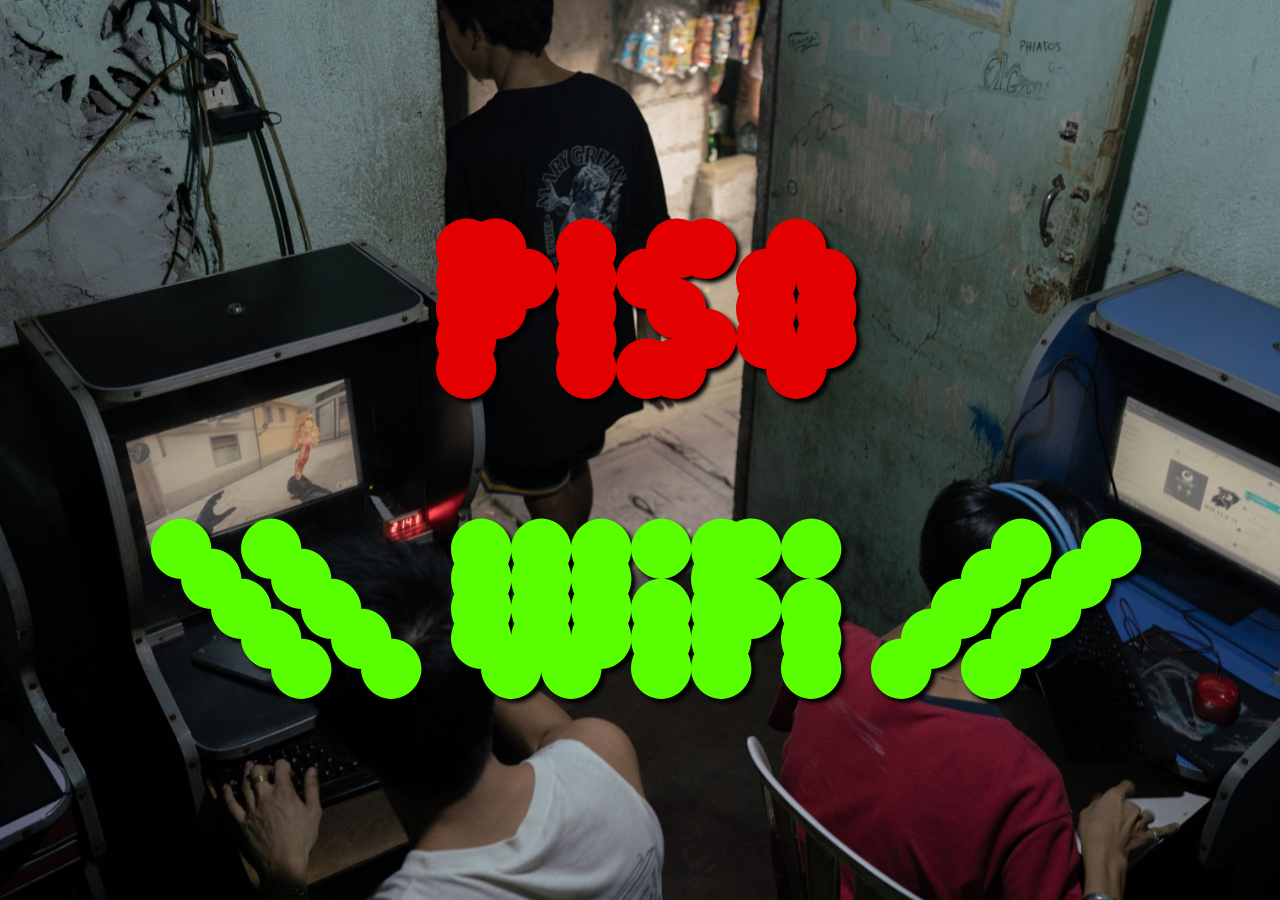
<file: webzine/index.html>
<!DOCTYPE html>
<html lang="en">
<head>
    <meta charset="UTF-8">
    <meta name="viewport" content="width=device-width, initial-scale=1.0">
    <title>PISONET</title>
    <link rel="stylesheet" href="style.css">
</head>
<body>
    <div class="background">
        <h1 class="piso">PISO</h1>
        <h1 class="wifi">\\ WiFi //</h1>
    </div>
</body>
</html>
</file>
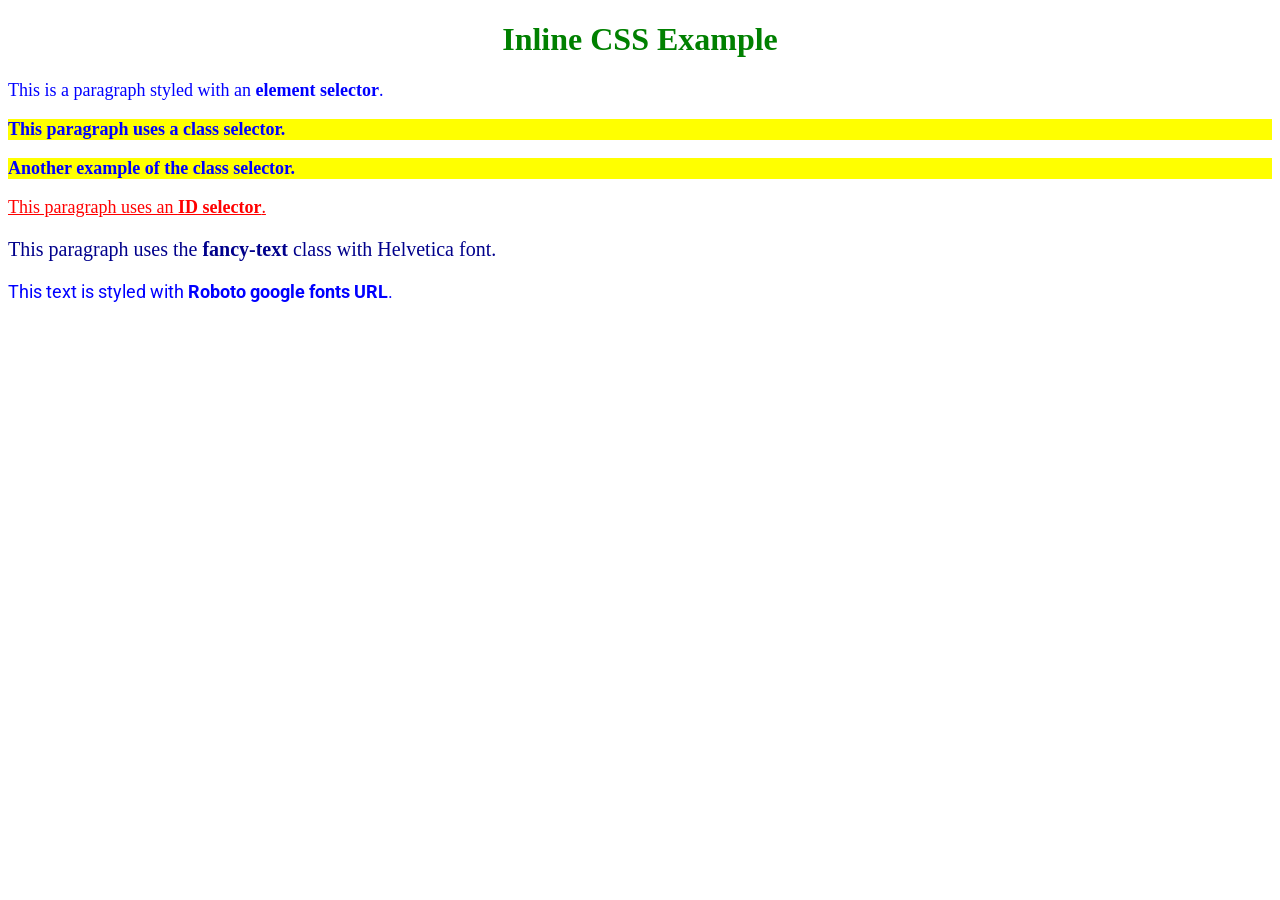
<file: week2/index.html>
<!DOCTYPE html>
<html>
  <head>
    <title>CSS Basics Example</title>
    <link rel="stylesheet" href="style.css" />
  
    <link rel="preconnect" href="https://fonts.googleapis.com" />
    <link rel="preconnect" href="https://fonts.gstatic.com" crossorigin />
    <link
      href="https://fonts.googleapis.com/css2?family=Athiti:wght@200;300;400;500;600;700&family=Google+Sans+Code:ital,wght@0,300..800;1,300..800&family=IBM+Plex+Sans+Thai:wght@100;200;300;400;500;600;700&family=IBM+Plex+Sans:ital,wght@0,100..700;1,100..700&family=Kanit:ital,wght@0,100;0,200;0,300;0,400;0,500;0,600;0,700;0,800;0,900;1,100;1,200;1,300;1,400;1,500;1,600;1,700;1,800;1,900&family=Libertinus+Keyboard&family=Noto+Sans+Thai:wght@100..900&family=Prompt:ital,wght@0,100;0,200;0,300;0,400;0,500;0,600;0,700;0,800;0,900;1,100;1,200;1,300;1,400;1,500;1,600;1,700;1,800;1,900&family=Roboto:ital,wght@0,100..900;1,100..900&family=Taviraj:ital,wght@0,100;0,200;0,300;0,400;0,500;0,600;0,700;0,800;0,900;1,100;1,200;1,300;1,400;1,500;1,600;1,700;1,800;1,900&display=swap"
      rel="stylesheet"
    />

    <!-- Internal CSS using declaration blocks -->
    <!-- <style>
      /* Element selector */
      p {
        color: blue;
        font-size: 18px;
      }

      /* Class selector */
      .highlight {
        background-color: yellow;
        font-weight: bold;
      }

      /* ID selector */
      #special {
        color: red;
        text-decoration: underline;
      }
    </style> -->
  </head>
  <body>
    <!-- Inline CSS -->
    <h1 style="color: green; text-align: center">Inline CSS Example</h1>

    <!-- Element selector applied automatically -->
    <p>This is a paragraph styled with an <b>element selector</b>.</p>

    <!-- Class selector (can be reused on many elements) -->
    <p class="highlight">This paragraph uses a <b>class selector</b>.</p>
    <p class="highlight">Another example of the <b>class selector</b>.</p>

    <!-- ID selector (should be unique on the page) -->
    <p id="special">This paragraph uses an <b>ID selector</b>.</p>

   

      <p class="fancy-text">
        This paragraph uses the <b>fancy-text</b> class with Helvetica font.
      </p>
      <p class="google-font">
        This text is styled with <b>Roboto google fonts URL</b>.
      </p> 
  </body>
</html>
</file>
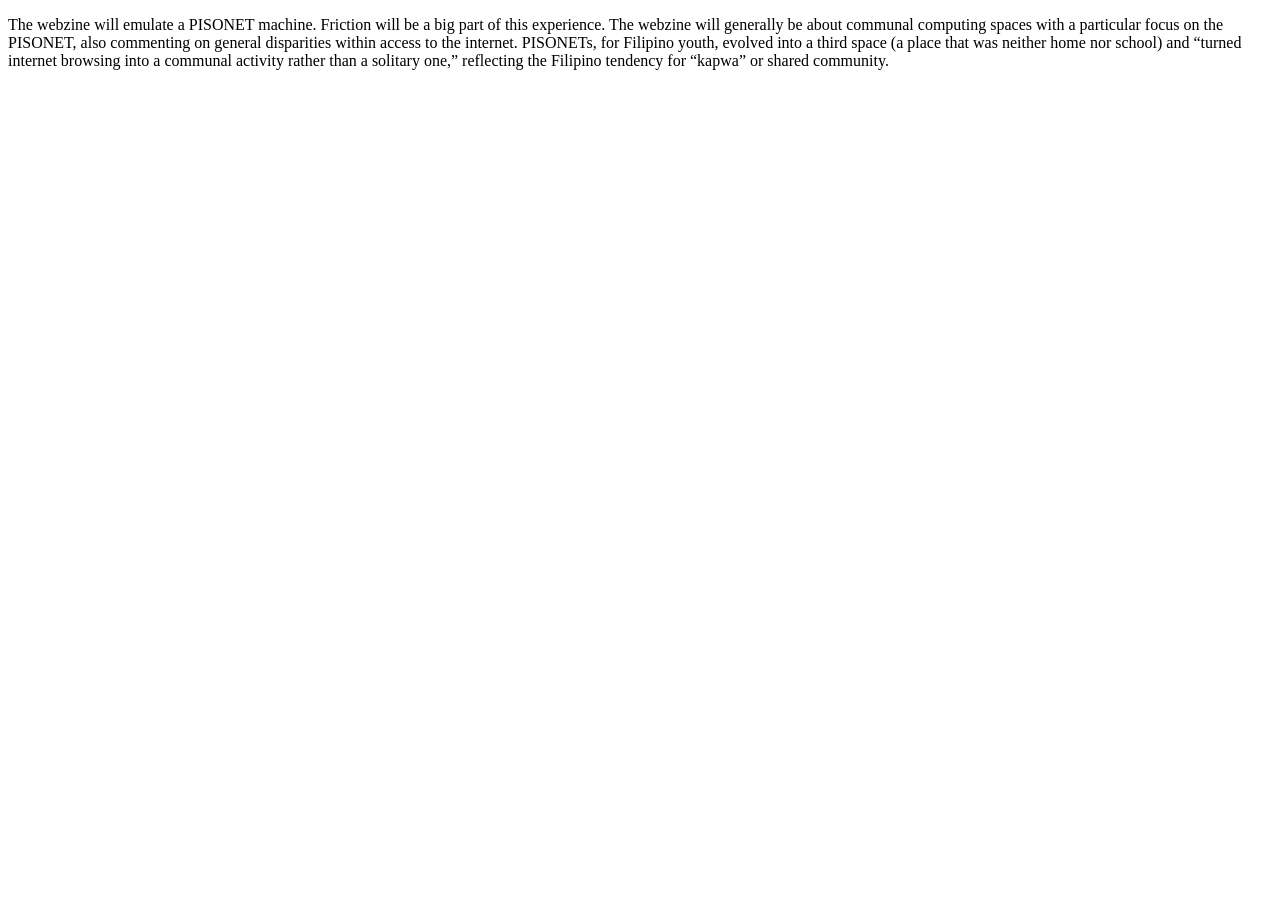
<file: webzine/about.html>
<!DOCTYPE html>
<html lang="en">
<head>
    <meta charset="UTF-8">
    <meta name="viewport" content="width=device-width, initial-scale=1.0">
    <title>Document</title>
</head>
<body>
    <p>The webzine will emulate a PISONET machine. Friction will be a big part of this experience. The webzine will generally be about
communal computing spaces with a particular focus on the PISONET, also commenting on general disparities within access to the internet. 
PISONETs, for Filipino youth, evolved into a third space (a place that was neither home nor school) and “turned internet browsing into a 
communal activity rather than a solitary one,” reflecting the Filipino tendency for “kapwa” or shared community.   
</p>
</body>
</html>
</file>
<file: webzine/style.css>
@font-face {
    font-family: "Tiny5x3";
    src: url("fonts/TINY5x3-160.woff2") format("woff2");
}

body {
    margin: 0;
}

.background {
    height: 100vh;
    background-image: url("images/background.jpg");
    background-size: cover;
    background-position: center;
    display: flex;
    flex-direction: column;
    align-items: center;
    justify-content: center;
}

.piso,
.wifi,
.slash{
    margin: 0;
    font-family: "Tiny5x3", sans-serif;
    font-size: 300px;
    text-shadow: 4px 4px 4px black;
    line-height: 1;
}

.piso {
    color: #e30000;
}

.wifi {
    color: #59ff00;
}

.body-text {

}
</file>
<file: week2/style.css>
p {
  color: blue;
  font-size: 18px;
}

/* ----Class selector---- */
.highlight {
  background-color: yellow;
  font-weight: bold;
}

/* ----ID selector---- */
#special {
  color: red;
  text-decoration: underline;
}

/* ----adding fonts -----*/

.fancy-text {
  font-family: cursive;
  font-size: 20px;
  color: darkblue;
}

/* if the fonts is google fonts */
 .google-font {
  font-family: "Roboto", sans-serif;
}
</file>
